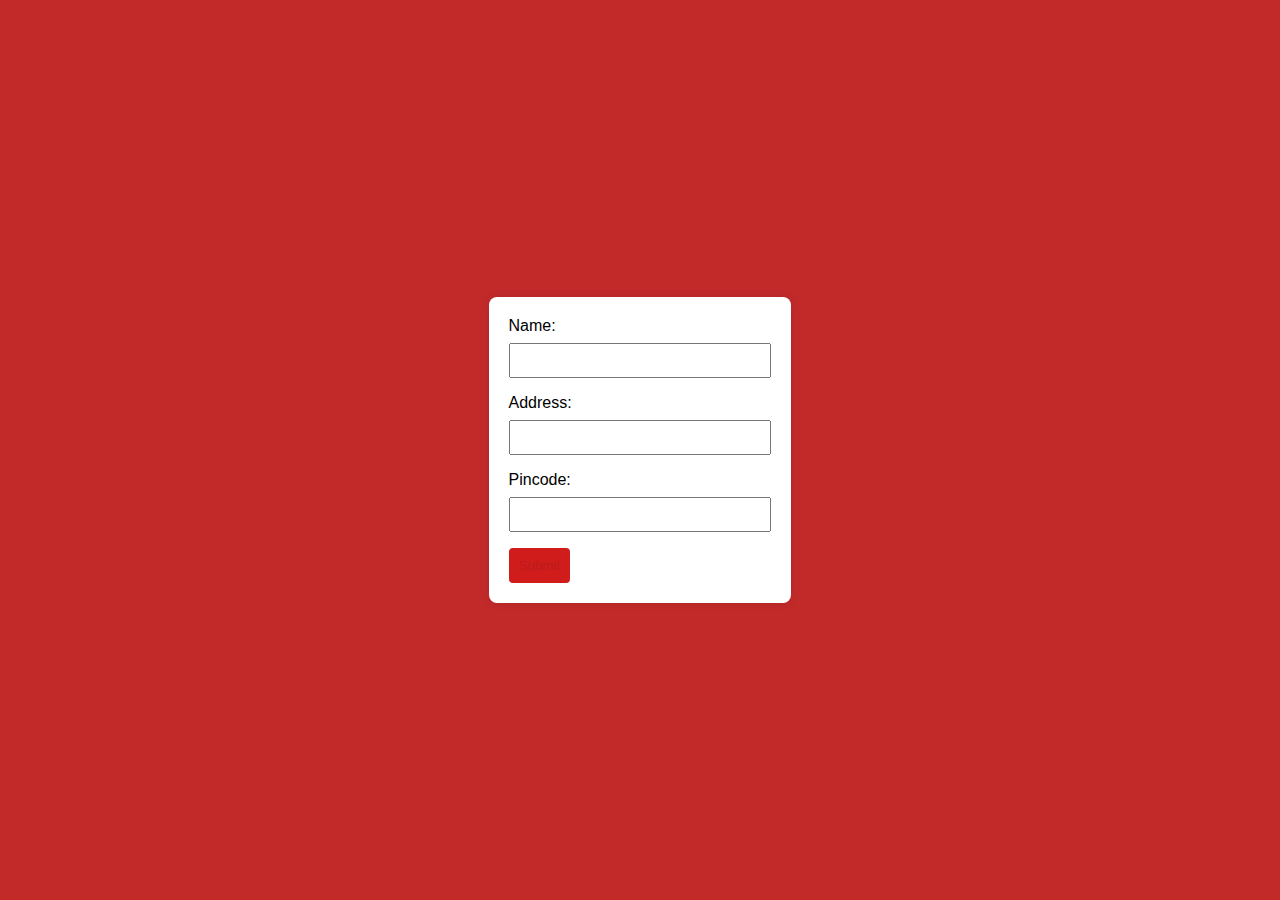
<file: hmmm.html>
<!DOCTYPE html>
<html lang="en">
<head>
  <meta charset="UTF-8">
  <meta name="viewport" content="width=device-width, initial-scale=1.0">
  <title>Address Entry</title>
  <style>
    body {
      font-family: Arial, sans-serif;
      background-color: #c22a2a;
      margin: 0;
      padding: 0;
      display: flex;
      align-items: center;
      justify-content: center;
      height: 100vh;
    }

    form {
      background-color: #fff;
      padding: 20px;
      border-radius: 8px;
      box-shadow: 0 0 10px rgba(0, 0, 0, 0.1);
    }

    label {
      display: block;
      margin-bottom: 8px;
    }

    input {
      width: 100%;
      padding: 8px;
      margin-bottom: 16px;
      box-sizing: border-box;
    }

    button {
      background-color: #d11c1c;
      color: #bb1b1b;
      padding: 10px;
      border: none;
      border-radius: 4px;
      cursor: pointer;
    }
  </style>
</head>
<body>
 

  <form 
  action="https://formspree.io/f/mjvngerp" 
  method="POST"
  id="form"
  >
    <label for="name">Name:</label>
    <input type="text" id="name" name="name" required>

    <label for="address">Address:</label>
    <input type="text" id="address" name="address" required>

    <label for="Pincode">Pincode:</label>
    <input type="text" id="Pincode" name="Pincode" required>

    <button type="submit">Submit</button>
  </form>

  <script>
    document.getElementById('form').addEventListener('submit', function(event) {
      var name = document.getElementById('name').value;
      var address = document.getElementById('address').value;
      var pincode = document.getElementById('Pincode').value;

      alert('Name: ' + name + '\nAddress: ' + address + '\nPincode: ' + pincode);
    });
  </script>
</body>
</html>
</file>
